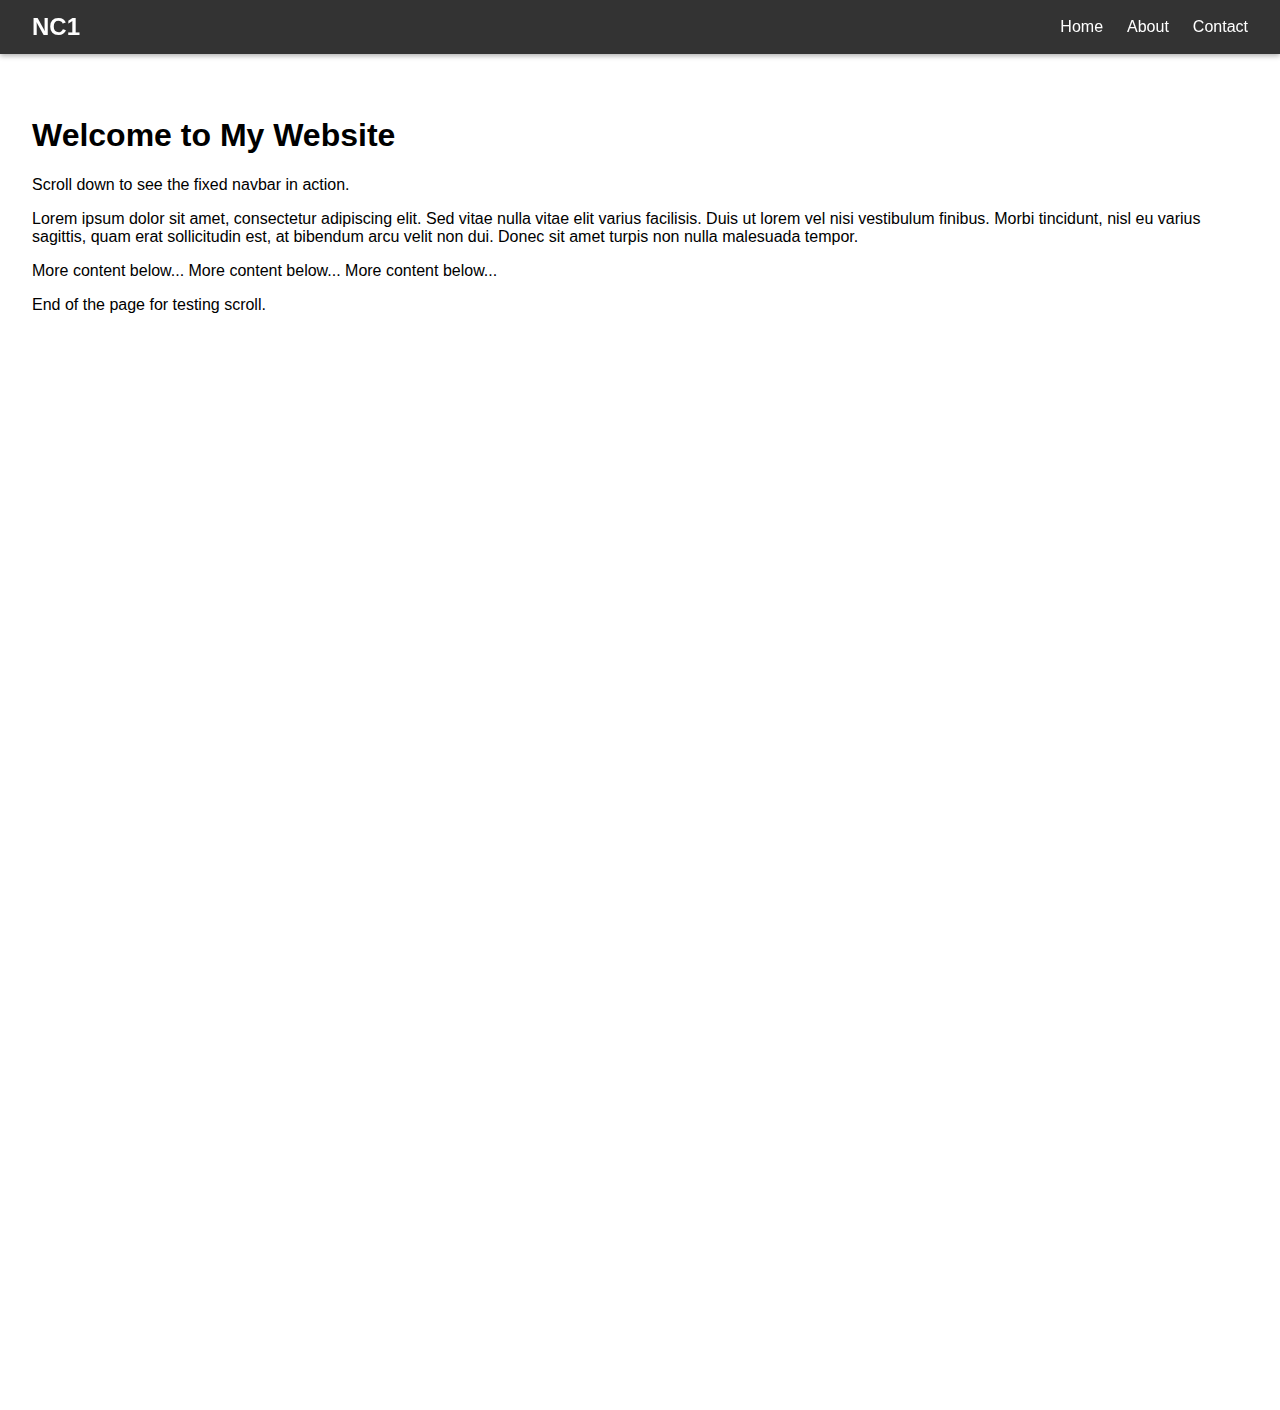
<file: index.html>
<!DOCTYPE html>
<html lang="en">
  <head>
    <meta charset="UTF-8" />
    <meta name="viewport" content="width=device-width, initial-scale=1.0" />
    <title>Navigation Bar 01</title>
    <link rel="stylesheet" href="styles.css" />
  </head>

  <body>
    <nav class="navbar">
      <a href="#" class="logo">NC1</a>
      <ul>
        <li><a href="#">Home</a></li>
        <li><a href="#">About</a></li>
        <li><a href="#">Contact</a></li>
      </ul>
    </nav>

    <div class="content">
      <h1>Welcome to My Website</h1>
      <p>Scroll down to see the fixed navbar in action.</p>
      <p>
        Lorem ipsum dolor sit amet, consectetur adipiscing elit. Sed vitae nulla
        vitae elit varius facilisis. Duis ut lorem vel nisi vestibulum finibus.
        Morbi tincidunt, nisl eu varius sagittis, quam erat sollicitudin est, at
        bibendum arcu velit non dui. Donec sit amet turpis non nulla malesuada
        tempor.
      </p>
      <p>More content below... More content below... More content below...</p>
      <p class="end-of-page">End of the page for testing scroll.</p>
    </div>
  </body>
</html>
</file>
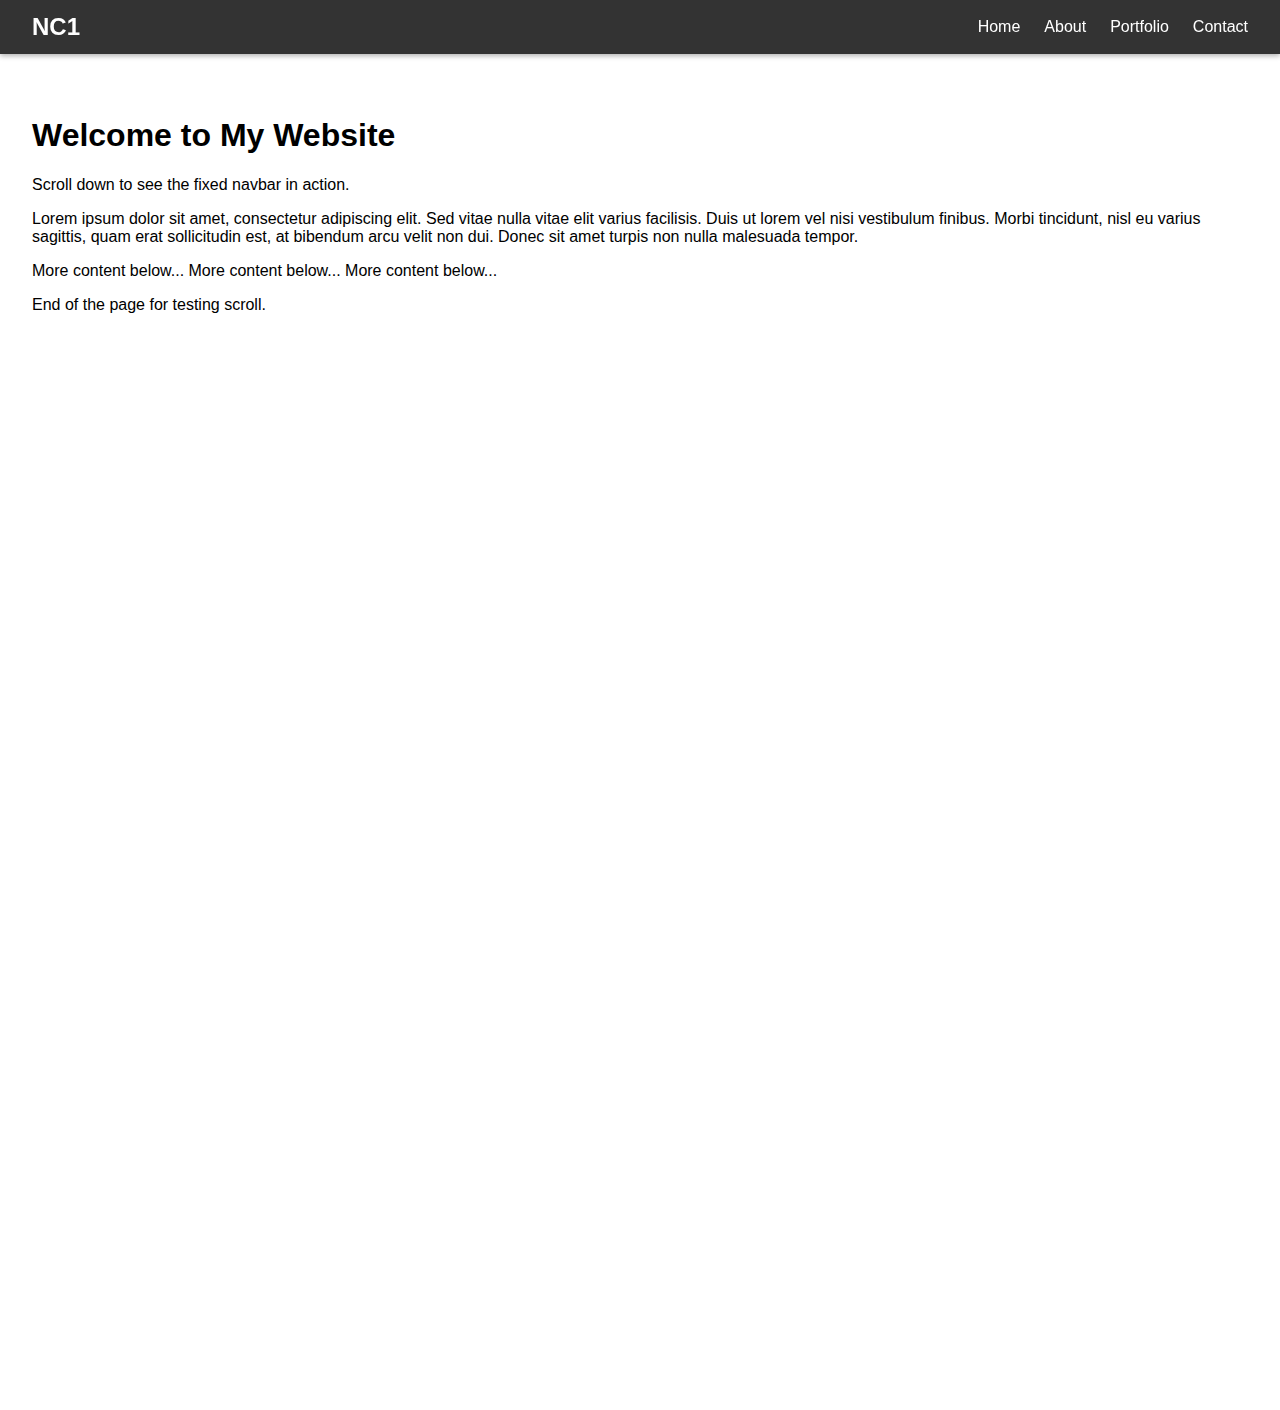
<file: 1. Navbar-HTML CSS/index.html>
<!DOCTYPE html>
<html lang="en">
  <head>
    <meta charset="UTF-8" />
    <meta name="viewport" content="width=device-width, initial-scale=1.0" />
    <title>Navigation Bar 01</title>
    <link rel="stylesheet" href="styles.css" />
  </head>

  <body>
    <nav class="navbar">
      <a href="#" class="logo">NC1</a>
      <ul>
        <li><a href="#">Home</a></li>
        <li><a href="#">About</a></li>
        <li><a href="#">Portfolio</a></li>
        <li><a href="#">Contact</a></li>
      </ul>
    </nav>

    <div class="content">
      <h1>Welcome to My Website</h1>
      <p>Scroll down to see the fixed navbar in action.</p>
      <p>
        Lorem ipsum dolor sit amet, consectetur adipiscing elit. Sed vitae nulla
        vitae elit varius facilisis. Duis ut lorem vel nisi vestibulum finibus.
        Morbi tincidunt, nisl eu varius sagittis, quam erat sollicitudin est, at
        bibendum arcu velit non dui. Donec sit amet turpis non nulla malesuada
        tempor.
      </p>
      <p>More content below... More content below... More content below...</p>
      <p class="end-of-page">End of the page for testing scroll.</p>
    </div>
  </body>
</html>
</file>
<file: styles.css>
html {
  scroll-behavior: smooth;
}

body {
  margin: 0;
  font-family: Arial, sans-serif;
}

.navbar {
  position: fixed;
  top: 0;
  left: 0;
  width: 100%;
  background-color: #333;
  display: flex;
  justify-content: space-between;
  align-items: center;
  box-shadow: 0 2px 5px rgba(0, 0, 0, 0.3);
  padding: 0.8rem 2rem;
  box-sizing: border-box;
  z-index: 1000;
}

.navbar .logo {
  color: #fff;
  font-size: 1.5rem;
  font-weight: bold;
  text-decoration: none;
}

.navbar ul {
  list-style: none;
  display: flex;
  flex-direction: row;
  gap: 1.5rem;
  margin: 0;
  padding: 0;
}

.navbar ul li a {
  color: #fff;
  text-decoration: none;
  font-size: 1rem;
  transition: color 0.3s;
}

.navbar ul li a:hover {
  color: #04f400;
}

.content {
  padding: 6rem 2rem;
}

.end-of-page {
  margin-bottom: 1000px;
}
</file>
<file: 1. Navbar-HTML CSS/styles.css>
html {
  scroll-behavior: smooth;
}

body {
  margin: 0;
  font-family: Arial, sans-serif;
}

.navbar {
  position: fixed;
  top: 0;
  left: 0;
  width: 100%;
  background-color: #333;
  display: flex;
  justify-content: space-between;
  align-items: center;
  box-shadow: 0 2px 5px rgba(0, 0, 0, 0.3);
  padding: 0.8rem 2rem;
  box-sizing: border-box;
  z-index: 1000;
}

.navbar .logo {
  color: #fff;
  font-size: 1.5rem;
  font-weight: bold;
  text-decoration: none;
}

.navbar ul {
  list-style: none;
  display: flex;
  flex-direction: row;
  gap: 1.5rem;
  margin: 0;
  padding: 0;
}

.navbar ul li a {
  color: #fff;
  text-decoration: none;
  font-size: 1rem;
  transition: color 0.3s;
}

.navbar ul li a:hover {
  color: #04f400;
}

.content {
  padding: 6rem 2rem;
}

.end-of-page {
  margin-bottom: 1000px;
}
</file>
